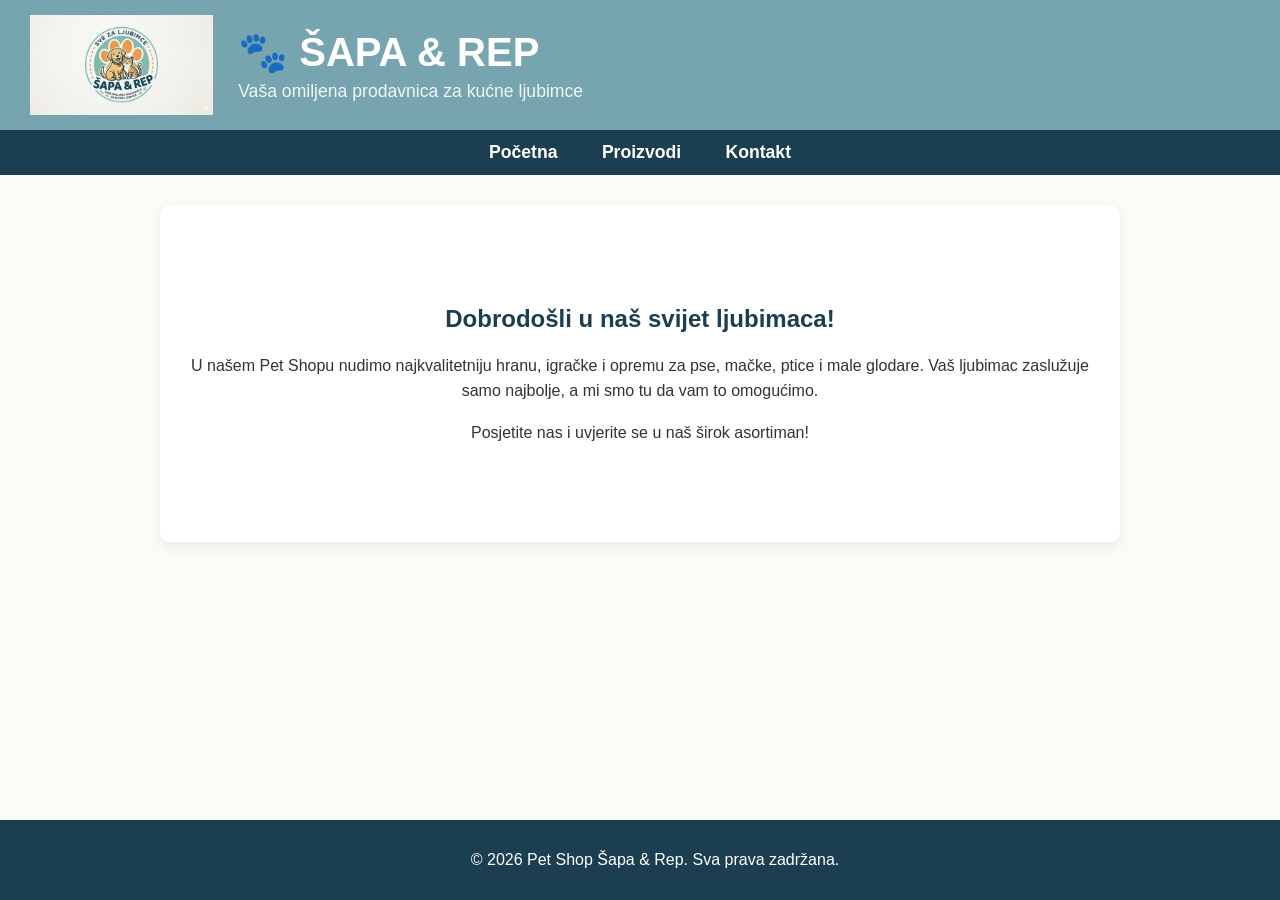
<file: moj-pet-shop/index.html>
<!DOCTYPE html>
<html lang="bs">
<head>
    <meta charset="UTF-8">
    <meta name="viewport" content="width=device-width, initial-scale=1.0">
    <title>Šapa & Rep - Pet Shop | Početna</title>
    <style>
        body { font-family: Arial, sans-serif; margin: 0; padding: 0; background-color: #fcfbf8; color: #333; }
        
        /* NOVO ZAGLAVLJE S LOGOTIPOM (FLEXBOX) */
        header { 
            background-color: #76a5af; /* Tirkizna iz logotipa */
            color: white; 
            padding: 15px 30px; 
            display: flex; 
            align-items: center; 
            justify-content: start; /* Poravnanje na lijevo */
        }
        .header-logo {
            height: 100px; /* Prilagođena visina logotipa */
            width: auto;
            margin-right: 25px; /* Razmak između logotipa i teksta */
        }
        .header-text {
            display: flex;
            flex-direction: column;
            justify-content: center;
        }
        header h1 { margin: 0; font-size: 2.5em; text-transform: uppercase; }
        header p { margin: 5px 0 0; font-size: 1.1em; opacity: 0.9; }

        /* AŽURIRANA NAVIGACIJA I BOJE */
        nav { background-color: #1b3e51; /* Tamnoplava iz logotipa */ padding: 12px; text-align: center; }
        nav a { color: white; margin: 0 20px; text-decoration: none; font-weight: bold; font-size: 1.1em; }
        nav a:hover { color: #e29b6f; /* Boja breskve iz logotipa */ }
        
        .container { max-width: 900px; margin: 30px auto; padding: 30px; background: white; border-radius: 10px; box-shadow: 0 4px 15px rgba(0,0,0,0.08); }
        .hero { text-align: center; padding: 50px 0; }
        .hero h2 { color: #1b3e51; }
        .hero p { line-height: 1.6; }
        
        footer { text-align: center; padding: 15px; background-color: #1b3e51; color: white; position: fixed; bottom: 0; width: 100%; }
    </style>
</head>
<body>

<header>
    <img src="logo.png" alt="Šapa & Rep Logo" class="header-logo">
    <div class="header-text">
        <h1>🐾 ŠAPA & REP</h1>
        <p>Vaša omiljena prodavnica za kućne ljubimce</p>
    </div>
</header>

<nav>
    <a href="index.html">Početna</a>
    <a href="proizvodi.html">Proizvodi</a>
    <a href="kontakt.html">Kontakt</a>
</nav>

<div class="container">
    <div class="hero">
        <h2>Dobrodošli u naš svijet ljubimaca!</h2>
        <p>U našem Pet Shopu nudimo najkvalitetniju hranu, igračke i opremu za pse, mačke, ptice i male glodare. Vaš ljubimac zaslužuje samo najbolje, a mi smo tu da vam to omogućimo.</p>
        <p>Posjetite nas i uvjerite se u naš širok asortiman!</p>
    </div>
</div>

<footer>
    <p>&copy; 2026 Pet Shop Šapa & Rep. Sva prava zadržana.</p>
</footer>

</body>
</html>
</file>
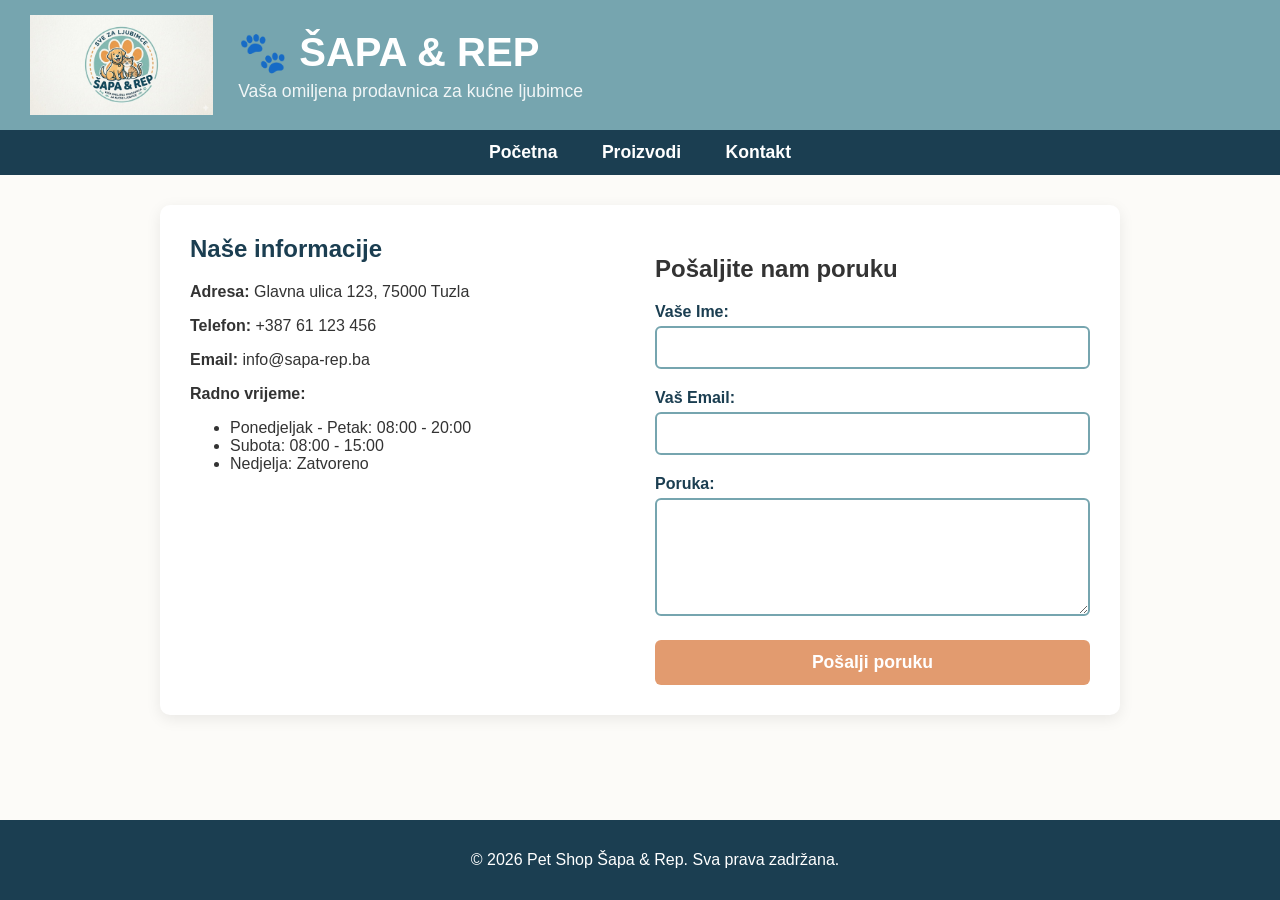
<file: moj-pet-shop/kontakt.html>
<!DOCTYPE html>
<html lang="bs">
<head>
    <meta charset="UTF-8">
    <meta name="viewport" content="width=device-width, initial-scale=1.0">
    <title>Šapa & Rep - Pet Shop | Kontakt</title>
    <style>
        body { font-family: Arial, sans-serif; margin: 0; padding: 0; background-color: #fcfbf8; color: #333; }
        
        /* NOVO ZAGLAVLJE S LOGOTIPOM (ISTO KAO NA POČETNOJ) */
        header { 
            background-color: #76a5af;
            color: white; 
            padding: 15px 30px; 
            display: flex; 
            align-items: center; 
            justify-content: start;
        }
        .header-logo {
            height: 100px;
            width: auto;
            margin-right: 25px;
        }
        .header-text {
            display: flex;
            flex-direction: column;
            justify-content: center;
        }
        header h1 { margin: 0; font-size: 2.5em; text-transform: uppercase; }
        header p { margin: 5px 0 0; font-size: 1.1em; opacity: 0.9; }

        /* AŽURIRANA NAVIGACIJA */
        nav { background-color: #1b3e51; padding: 12px; text-align: center; }
        nav a { color: white; margin: 0 20px; text-decoration: none; font-weight: bold; font-size: 1.1em; }
        nav a:hover { color: #e29b6f; }
        
        .container { max-width: 900px; margin: 30px auto; padding: 30px; background: white; border-radius: 10px; box-shadow: 0 4px 15px rgba(0,0,0,0.08); display: flex; gap: 30px; flex-wrap: wrap; }
        .info, .contact-form { flex: 1; min-width: 320px; }
        .info h2 { color: #1b3e51; margin-top: 0; }
        
        /* AŽURIRANA FORMA */
        .contact-form input, .contact-form textarea { width: 100%; padding: 12px; margin-bottom: 20px; border: 2px solid #76a5af; border-radius: 6px; box-sizing: border-box; }
        .contact-form label { font-weight: bold; color: #1b3e51; margin-bottom: 5px; display: block;}
        .contact-form button { background-color: #e29b6f; color: white; border: none; padding: 12px 25px; cursor: pointer; border-radius: 6px; font-weight: bold; width: 100%; font-size: 1.1em; }
        .contact-form button:hover { background-color: #d18a5e; }
        
        footer { text-align: center; padding: 15px; background-color: #1b3e51; color: white; position: fixed; bottom: 0; width: 100%; }
    </style>
</head>
<body>

<header>
    <img src="logo.png" alt="Šapa & Rep Logo" class="header-logo">
    <div class="header-text">
        <h1>🐾 ŠAPA & REP</h1>
        <p>Vaša omiljena prodavnica za kućne ljubimce</p>
    </div>
</header>

<nav>
    <a href="index.html">Početna</a>
    <a href="proizvodi.html">Proizvodi</a>
    <a href="kontakt.html">Kontakt</a>
</nav>

<div class="container">
    <div class="info">
        <h2>Naše informacije</h2>
        <p><strong>Adresa:</strong> Glavna ulica 123, 75000 Tuzla</p>
        <p><strong>Telefon:</strong> +387 61 123 456</p>
        <p><strong>Email:</strong> info@sapa-rep.ba</p>
        <p><strong>Radno vrijeme:</strong></p>
        <ul>
            <li>Ponedjeljak - Petak: 08:00 - 20:00</li>
            <li>Subota: 08:00 - 15:00</li>
            <li>Nedjelja: Zatvoreno</li>
        </ul>
    </div>
    
    <div class="contact-form">
        <h2>Pošaljite nam poruku</h2>
        <form action="#" method="post">
            <label for="ime">Vaše Ime:</label>
            <input type="text" id="ime" name="ime" required>
            
            <label for="email">Vaš Email:</label>
            <input type="email" id="email" name="email" required>
            
            <label for="poruka">Poruka:</label>
            <textarea id="poruka" name="poruka" rows="6" required></textarea>
            
            <button type="submit">Pošalji poruku</button>
        </form>
    </div>
</div>

<footer>
    <p>&copy; 2026 Pet Shop Šapa & Rep. Sva prava zadržana.</p>
</footer>

</body>
</html>
</file>
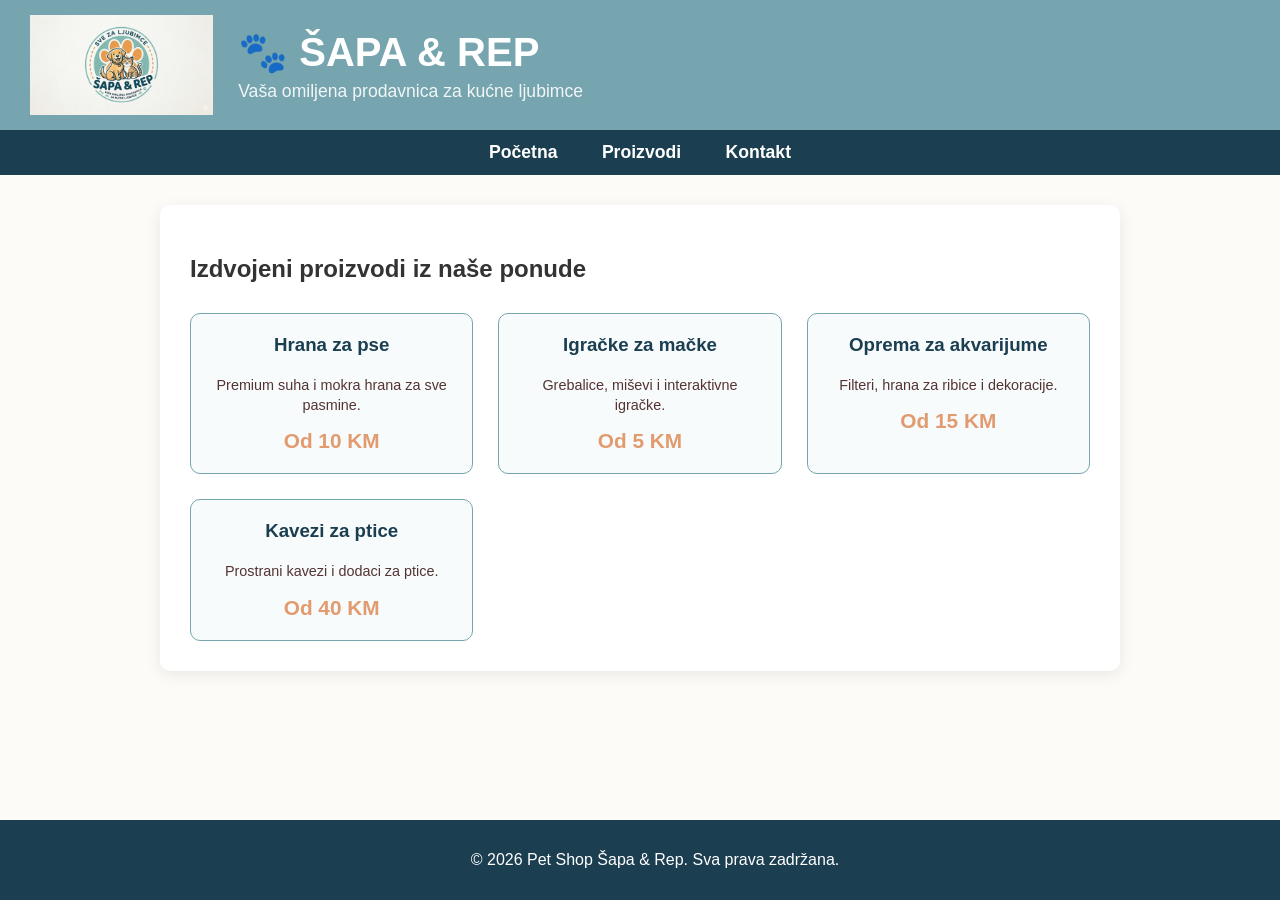
<file: moj-pet-shop/proizvodi.html>
<!DOCTYPE html>
<html lang="bs">
<head>
    <meta charset="UTF-8">
    <meta name="viewport" content="width=device-width, initial-scale=1.0">
    <title>Šapa & Rep - Pet Shop | Proizvodi</title>
    <style>
        body { font-family: Arial, sans-serif; margin: 0; padding: 0; background-color: #fcfbf8; color: #333; }
        
        /* NOVO ZAGLAVLJE S LOGOTIPOM (ISTO KAO NA POČETNOJ) */
        header { 
            background-color: #76a5af;
            color: white; 
            padding: 15px 30px; 
            display: flex; 
            align-items: center; 
            justify-content: start;
        }
        .header-logo {
            height: 100px;
            width: auto;
            margin-right: 25px;
        }
        .header-text {
            display: flex;
            flex-direction: column;
            justify-content: center;
        }
        header h1 { margin: 0; font-size: 2.5em; text-transform: uppercase; }
        header p { margin: 5px 0 0; font-size: 1.1em; opacity: 0.9; }

        /* AŽURIRANA NAVIGACIJA */
        nav { background-color: #1b3e51; padding: 12px; text-align: center; }
        nav a { color: white; margin: 0 20px; text-decoration: none; font-weight: bold; font-size: 1.1em; }
        nav a:hover { color: #e29b6f; }
        
        .container { max-width: 900px; margin: 30px auto; padding: 30px; background: white; border-radius: 10px; box-shadow: 0 4px 15px rgba(0,0,0,0.08); }
        .product-grid { display: grid; grid-template-columns: repeat(auto-fit, minmax(220px, 1fr)); gap: 25px; margin-top: 30px; }
        
        /* AŽURIRANE KARTICE PROIZVODA */
        .product-card { border: 1px solid #76a5af; padding: 20px; text-align: center; border-radius: 10px; background-color: #f7fbfc; transition: transform 0.2s; }
        .product-card:hover { transform: translateY(-5px); border-color: #1b3e51; }
        .product-card h3 { color: #1b3e51; margin-top: 0; }
        .product-card p { font-size: 0.9em; color: #553333; line-height: 1.4; }
        .product-card strong { color: #e29b6f; /* Boja breskve za cijenu */ font-size: 1.3em; display: block; margin-top: 10px; }
        
        footer { text-align: center; padding: 15px; background-color: #1b3e51; color: white; position: fixed; bottom: 0; width: 100%; }
    </style>
</head>
<body>

<header>
    <img src="logo.png" alt="Šapa & Rep Logo" class="header-logo">
    <div class="header-text">
        <h1>🐾 ŠAPA & REP</h1>
        <p>Vaša omiljena prodavnica za kućne ljubimce</p>
    </div>
</header>

<nav>
    <a href="index.html">Početna</a>
    <a href="proizvodi.html">Proizvodi</a>
    <a href="kontakt.html">Kontakt</a>
</nav>

<div class="container">
    <h2>Izdvojeni proizvodi iz naše ponude</h2>
    <div class="product-grid">
        <div class="product-card">
            <h3>Hrana za pse</h3>
            <p>Premium suha i mokra hrana za sve pasmine.</p>
            <strong>Od 10 KM</strong>
        </div>
        <div class="product-card">
            <h3>Igračke za mačke</h3>
            <p>Grebalice, miševi i interaktivne igračke.</p>
            <strong>Od 5 KM</strong>
        </div>
        <div class="product-card">
            <h3>Oprema za akvarijume</h3>
            <p>Filteri, hrana za ribice i dekoracije.</p>
            <strong>Od 15 KM</strong>
        </div>
        <div class="product-card">
            <h3>Kavezi za ptice</h3>
            <p>Prostrani kavezi i dodaci za ptice.</p>
            <strong>Od 40 KM</strong>
        </div>
    </div>
</div>

<footer>
    <p>&copy; 2026 Pet Shop Šapa & Rep. Sva prava zadržana.</p>
</footer>

</body>
</html>
</file>
